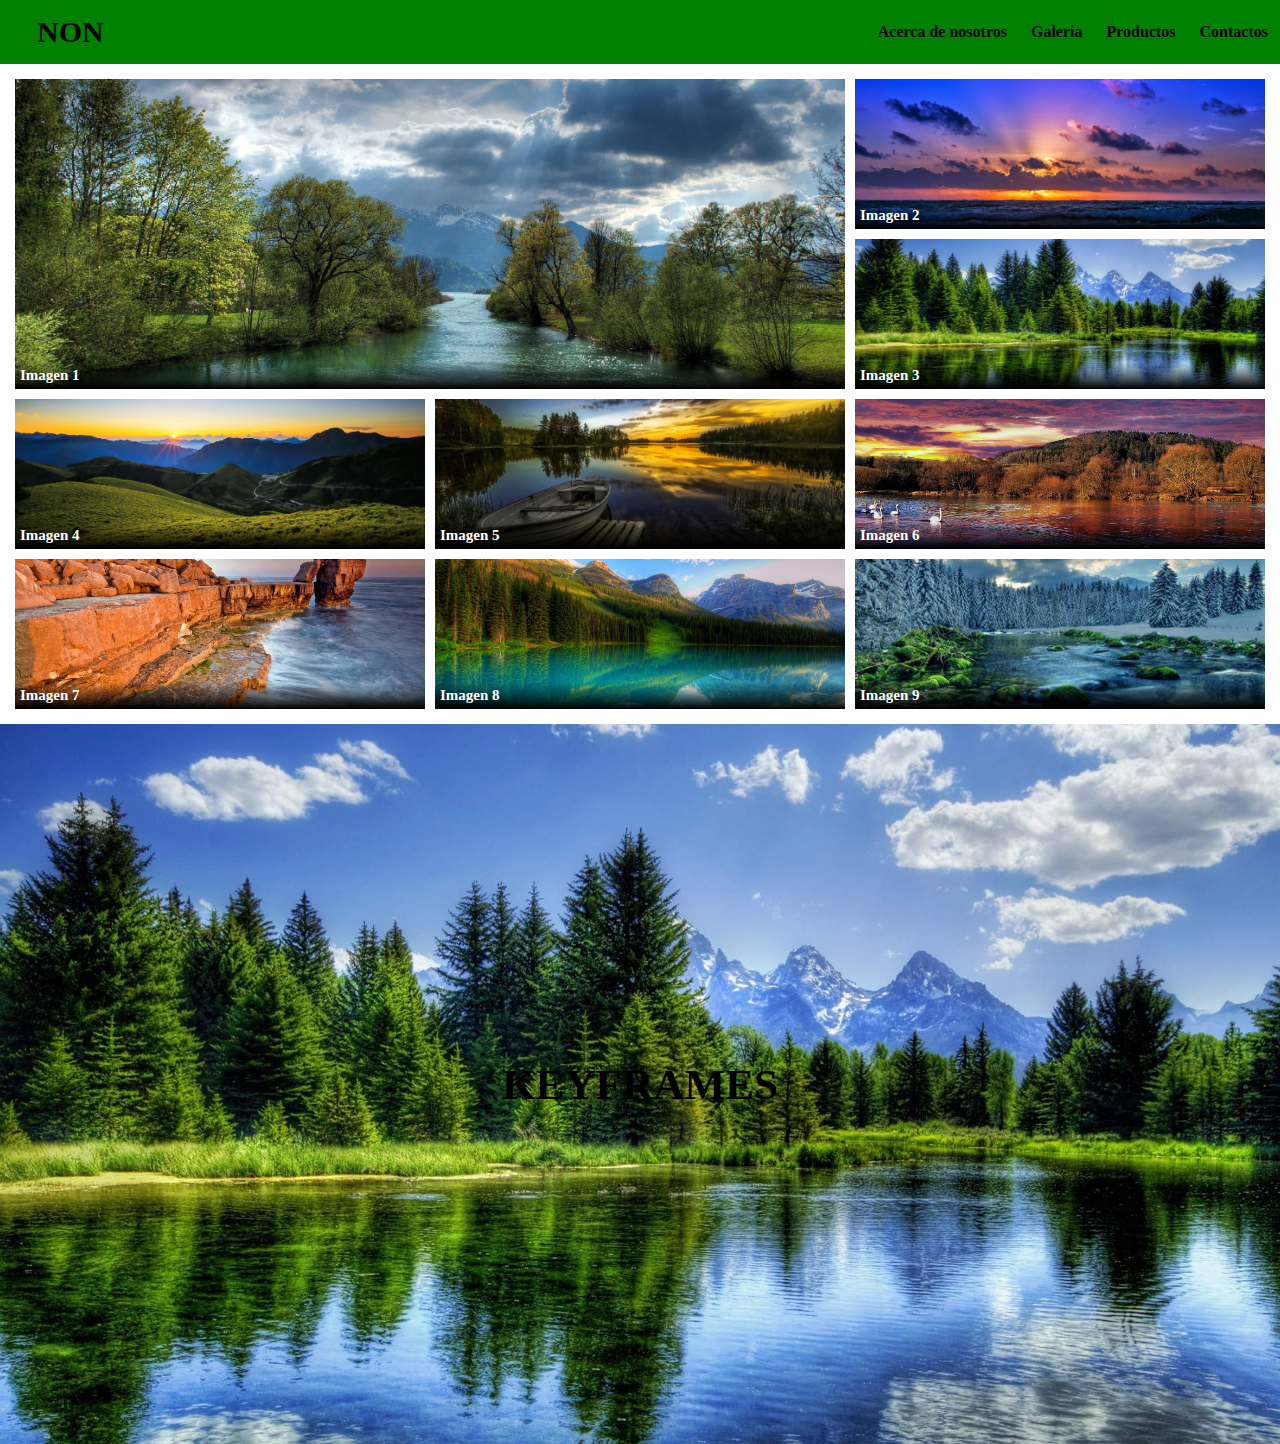
<file: pagina/galeria.html>
<!DOCTYPE html>
<html lang="en">
<head>
    <meta charset="UTF-8">
    <meta http-equiv="X-UA-Compatible" content="IE=edge">
    <meta name="viewport" content="width=device-width, initial-scale=1.0">
    <link rel="stylesheet" href="../css/estilos.css">
    <title>keyframes</title>
</head>
<body>
    <header>
            <div class="contenedor-principal">
              <p class="logo"><a href="">NON</a></p>
              <nav>
                <a href="#">Acerca de nosotros</a>
                <a href="pagina/galeria.html">Galeria</a>
                <a href="#">Productos</a>
                <a href="#">Contactos</a>
              </nav>
            </div>
    </header>
    <main>
        <div class="galeria-contenedor">
            <!-- 1° IMAGENES -->
            <div class="galeria-item">
                <img src="../img/a1.jpg" class="galeria-imagen" class="img1">
                <h2 class="galeria-texto">Imagen 1</h2>
            </div>
            <!-- 2° IMAGENES -->
            <div class="galeria-item">
                <img src="../img/a2.jpg" class="galeria-imagen" class="img2">
                <h2 class="galeria-texto">Imagen 2</h2>
            </div>
            <!-- 3° IMAGENES -->
            <div class="galeria-item">
                <img src="../img/aaaaaaaaaaa.jpg" class="galeria-imagen" class="img3">
                <h2 class="galeria-texto">Imagen 3</h2>
            </div>
            <!-- 4° IMAGENES -->
            <div class="galeria-item">
                <img src="../img/claro.jpg" class="galeria-imagen" class="img4">
                <h2 class="galeria-texto">Imagen 4</h2>
            </div>
            <!-- 5° IMAGENES -->
            <div class="galeria-item">
                <img src="../img/no.jpg" class="galeria-imagen" class="img5">
                <h2 class="galeria-texto">Imagen 5</h2>
            </div>
            <!-- 6° IMAGENES -->
            <div class="galeria-item">
                <img src="../img/non.jpg" class="galeria-imagen" class="img6">
                <h2 class="galeria-texto">Imagen 6</h2>
            </div>
            <!-- 7° IMAGENES -->
            <div class="galeria-item">
                <img src="../img/oscuro.jpg" class="galeria-imagen" class="img7">
                <h2 class="galeria-texto">Imagen 7</h2>
            </div>
            <!-- 8° IMAGENES -->
            <div class="galeria-item">
                <img src="../img/si.jpg" class="galeria-imagen" class="img8">
                <h2 class="galeria-texto">Imagen 8</h2>
            </div>
            <!-- 9° IMAGENES -->
            <div class="galeria-item">
                <img src="../img/sis.jpg" class="galeria-imagen" class="img9">
                <h2 class="galeria-texto">Imagen 9</h2>
            </div>
        </div>

        <div class="aaa">
            <div class="eee">
                <h2>keyframes</h2>
            </div>
        </div>
    </main>


    <footer></footer>
</body>
</html>
</file>
<file: css/estilos.css>
/* -----> configuracion general de la pagina <------ */
* {

    /* o utilizaremos para el responsive,
    seria la suma del ancho y relleno de los sistemas */

    box-sizing: border-box;
}

html {
    /* la pgina se mueve de forma lenta al bajar */
    scroll-behavior: smooth;
}

body {
    font-family: Georgia, 'Times New Roman', Times, serif;
    margin: 0;
}

header {
    background-color: green;
}

header .logo {
    margin: 0;
    padding: 15px 25px;
    font-weight: bold;
    font-size: 30px;
}

header .contenedor-principal {
    display: flex;
    flex-direction: column;
    align-items: center;
}

header nav {
    display: flex;
    flex-direction: column;
    text-align: center;
    padding-bottom: 25px;
}

header a {
    padding: 5px 12px;
    text-decoration: none;
    font-weight: bold;
    color: black;
}

header a:hover {
    color: #31B404;
}

.contenedor-principal {
    max-width: 1400px;
    margin: auto;
}

#carouselExampleIndicators img {
    width: 100%;
    height: 50%;
    background-size: cover;
}

#somos .cuerpo {
    text-align: center;
    padding: 80px 12px;
    margin-top: -3%;
}

.texto p {
    font-size: 20px;
    line-height: 2;
    margin-top: -20px;
}

h1 {
    font-size: 3.5em;
}

h2 {
    font-size: 2.7em;
}

h3 {
    font-size: 2em;
}

p {
    font-size: 1.25em;
}

ul {
    list-style: none;
}

li {
    font-size: 1.25;
}

.img {
    background-image: url("img/uka\ uka.jpg");
    background-size: cover;
    background-position: center center;
    height: 300px;
    width: 450px;
    border-radius: 25px;
}

.sector-foto{
    margin-top: -2%;
}

.sector-foto h2{
    color: #31B404;
    margin-top: 1%;
    margin-left: 9%;
    font-weight: bold;
    font-size: 45px;
    text-align: left;
}

.sector-foto img{
    width: 370px;
    height: 350px;
    margin-top: 10%;
    margin-left: 15%;
    border: 2px solid #31B404;
    border-radius: 10%;
}

#contenedor-foto{
    display: flex;
    flex-flow: row wrap;
    justify-content: center;
    align-items: center;
    margin-top: 1%;
}

.ultima-foto{
    color: #31B404;
    text-align: center;
    margin-top: 300%;
}

.galeria{
    background-color: white;
    width: 350px;
    margin: 10px;
    border: 2px solid #31B404;
    box-shadow: 2px 2px 2px 0 #31B404;
    transition: all 1s;
    transition: 1.3s ease-in-out;
}

.galeria :hover{
    border: 2px solid #31B404;
    transform: scale(1.4);
    
}

.foto{
    height: 200px;
    background-size: cover;
}

.autor{
    text-transform: uppercase;
    color: #31B404;
    padding: 15px;
    text-align: center;
}

.foto1{
    background-image: url("img/crash.jpg");
}

.foto2{
    background-image: url("img/aku\ aku.jpg");
}

.foto3{
    background-image: url("img/uka\ uka.jpg");
}

html,body{
    margin: 0;
    padding: 0;
    width: 100%;
    height: 100vh;
}

.aaa{
    width: 100%;
    height: 80vh;
    overflow: hidden;
    position: relative;
    background-image: url("../img/aaaaaaaaaaa.jpg");
    background-position: cover;
    background-repeat: no-repeat;
    background-size: cover;
    text-align: center;
    justify-content: center;
    /* llamamos al keyframes */
    /* ease-in-out --- trans lenta */
    animation: navarro 20s infinite ease-in-out;
}

.eee{
    position: absolute;
    top: 50%;
    left: 50%;
    transform: translate(-50%,-50%);
    text-transform: uppercase;
}

@keyframes navarro{
    0%{
        background-image: url("../img/no.jpg");
    }
    25%{
        background-image: url("../img/non.jpg");
    }
    50%{
        background-image: url("../img/si.jpg");
    }
    75%{
        background-image: url("../img/sis.jpg");
    }
    100%{
        background-image: url("../img/claro.jpg");
    }
}


@media(min-width:850px) {
    header {
        position: relative;
        width: 100%;
    }

    header .contenedor-principal {
        flex-direction: row;
        justify-content: space-between;
    }

    header nav {
        flex-direction: row;
        padding-bottom: 0;
    }

    #carouselExampleIndicators img {
        width: 100%;
        height: 50%;
        background-size: cover;
    }

    #somos .cuerpo {
        display: flex;
        justify-content: space-evenly;
    }

    #somos .texto {
        width: 56%;
        max-width: 600px;
        text-align: initial;
        padding-left: 30px;
        display: flex;
        flex-direction: column;
        justify-content: center;
    }
    #somos h2{
        margin-top: 0px;
    }
    #somos .img{
        background-image: url("img/uka\ uka.jpg");
        background-size: cover;
        background-position: center center;
        height: 380px;
        width: 600px;
        border-radius: 25px;
    }
}

.galeria-contenedor {
    display: grid;
    grid-template-columns: repeat(3, 1fr);
    grid-auto-rows: 150px;
    padding: 15px;
    grid-gap: 10px;
}

.galeria-imagen {
    width: 100%;
    height: 100%;
    object-fit: cover;
    background-position: center center;
}

.galeria-item {
    position: relative;
}

.galeria-texto {
    position: absolute;
    bottom: 0;
    color: white;
    font-size: 15px;
    background: linear-gradient(rgba(255,255,255,0), rgba(0,0,0,1));
    width: 100%;
    margin: 0;
    padding: 5px;
}

/* Especificar el tamaño del grid especifico */

.galeria-item:nth-child(1){
    grid-row-start: span 2;
    grid-column-start: span 2;
}

.galeria-item:nth-child(3){
    grid-column-start: span 1;
}
</file>
